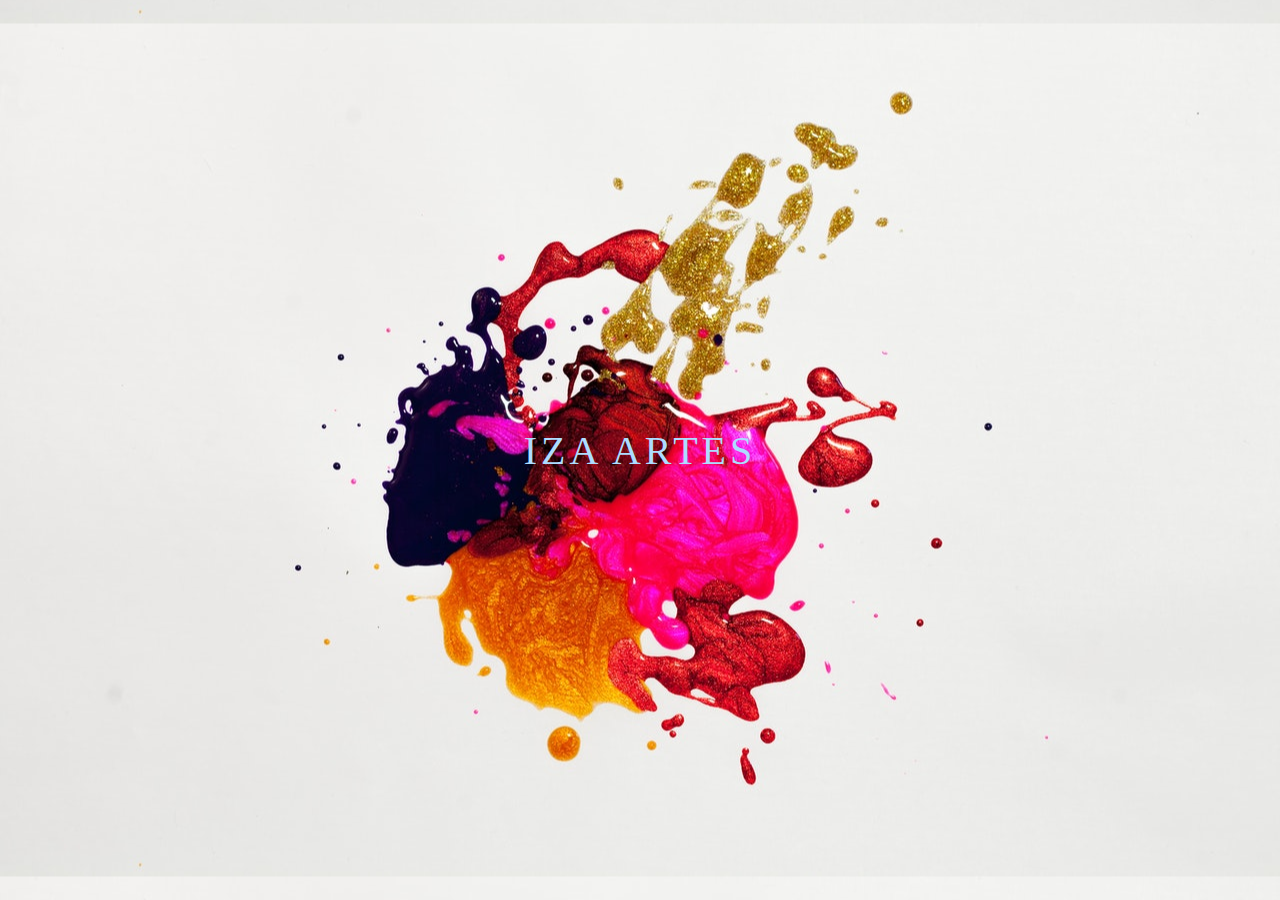
<file: index.html>
<!DOCTYPE html>
<html lang="pt-br">
<head>
    <meta charset="UTF-8">
    <meta name="viewport" content="width=device-width, initial-scale=1.0">
    <meta http-equiv="X-UA Compatible" content="ie=edge">
    <title> biscuitdaiza.com.br </title>
    <link rel="stylesheet" type="text/css" href="estilo.css">
    
</head>

<body>
    <a  href="ecomerce.html"> <span></span>
                 <span></span>
                 <span></span>
                 <span></span>
                   Iza Artes </a>
  
</body>
</html>
</file>
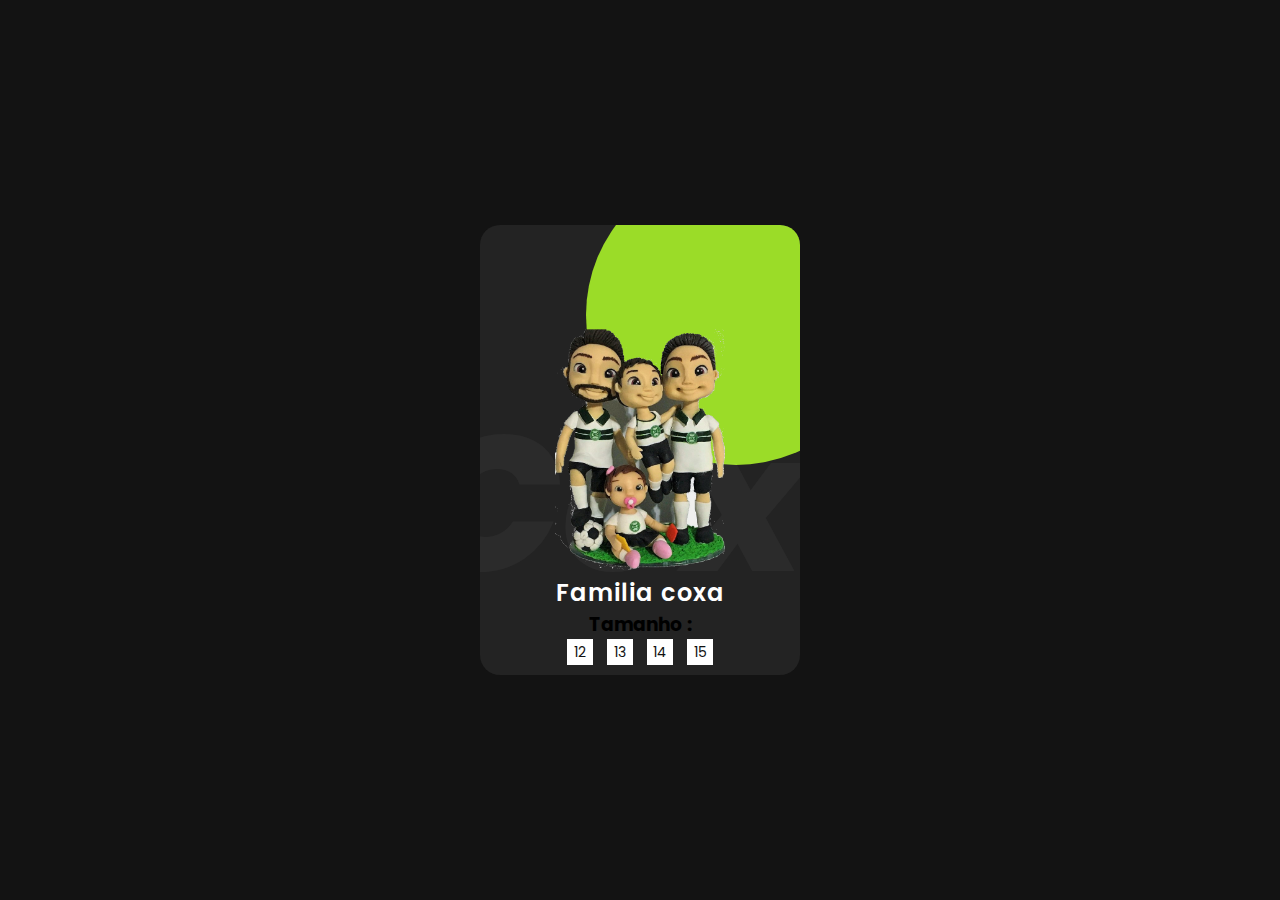
<file: ecomerce.html>
<!DOCTYPE html>
<html>
    <head>
        <title>
            Card de venda
        </title>
        <link rel="stylesheet" type="text/css" href="style.css">
    </head>
    <body>
        <div class="container">
            <div class="card">
                <div class="imgBx">
                    <img src="coxa.png" >
                </div>
                <div class="contentBx">
                    <h2> Familia coxa </h2>
                    <div class="size">
                        <h3> Tamanho : </h3>
                        <span>12 cm </span>
                        <span>13 cm </span>
                        <span>14 cm </span>
                        <span>15 cm </span>
                    </div>
                    <div class="color">
                        <h3> Time : </h3>
                        <span></span>
                        <span></span>
                        <span></span>
                        
                    </div>
                    <a href="https://www.instagram.com/iza_rtes/"> Visite-nos </a>

                </div>
            </div>
        </div>
    </body>
</file>
<file: estilo.css>
body{
    
    
    font-family: consolas;
    margin: 0;
    padding: 0;
    display: flex;
    justify-content: center;
    align-items: center;
    min-height:  100vh;
    background-image: url("fundo.png.jpg");
    background-position: center;
    

   
}
a{
    position: relative;
    display: inline-block;
    padding: 15px 30px;
    color: #aedcff;
    text-transform: uppercase;
    letter-spacing: 4px;
    text-decoration: none;
    font-size: 40px;
    overflow: hidden;
    transition: 0.2s;

    

}
a:hover{
    color:#255784;
    background: #e0e3e6 ;
    border-radius: 10px;
    
    padding: 20px;
    width: 300px;
    
    box-shadow:   0 0 10px #2196f3,0 0 40px #2196f3,0 0 80px #2196f3,;
}
</file>
<file: style.css>
@import url('https://fonts.googleapis.com/css?family=Poppins:100,200,300,400,500,600,700,800,900&display=swap');
*
{
    margin: 0;
    padding: 0;
    font-family: 'Poppins', sans-serif;
}
body
{
    display: flex;
    justify-content: center;
    align-items: center;
    min-height:  100vh;
    background:  #131313;
}
.container
{
    position: relative;
}
.container .card
{
    position: relative;
    width: 320px;
    height: 450px;
    background:  #232323;
    border-radius: 20px;
    overflow: hidden;
}
.container .card::before
{
    content: '';
    position: absolute;
    top: 0;
    left: 0;
    width: 100%;
    height: 100%;
    background:  #9bdc28;
    clip-path: circle(150px at 80% 20%);
    transition:  0.5s ease-in-out;

}
.container .card:hover:before
{
    clip-path: circle(300px at 80% -20%);
    
}
.container .card::after
{
    content: 'Coxa';
    position: absolute;
    top: 30%;
    left: -20%;
    font-size: 12em;
    font-weight: 800;
    font-style: italic;
    color: rgba(255, 255, 255, 0.04);
}
.container .card .imgBx
{
    position: absolute;
    top:  50%;
    transform: translateY(-50%);
    z-index:  10000;
    width: 100%;
    height: 220px;
    transition: 0.5s;

}
.container .card:hover .imgBx
{
    top: 0%;
    transform: translateY(0%);

}
.container .card .imgBx img
{
    position: absolute;
    top: 50%;
    left: 50%;
    transform:translate(-50%,-50%);
    width: 170px;

}
.container .card .contentBx
{
    position: absolute;
    bottom: 0;
    width: 100%;
    height: 100px;
    text-align: center;
    transition: 1s;
    z-index: 10;
}
.container .card:hover .contentBx
{
    height: 210px;

}
.container .card .contentBx h2
{
    position: relative;
    font-weight: 600;
    letter-spacing: 1px;
    color:  #fff;

}
.container .card .contentBx .size
.container .card .contentBx .color
{
    display: flex;
    justify-content: center;
    align-items: center;
    padding: 8px 20px;
    transition: 0.5s;
    opacity: 0;
    visibility: hidden;
}
.container .card:hover .contentBx .size
{
    opacity: 1;
    visibility: visible;
    transition-delay: 0.5s;
}
.container .card:hover .contentBx .color
{
    opacity: 1;
    visibility: visible;
    transition-delay: 0.6s;
}
.container .card .contentBx .size h3
.container .card .contentBx .color h3
{
    color: #fff;
    font-weight: 300;
    font-size: 14px;
    text-transform: uppercase;
    letter-spacing: 2px;
    margin-right: 10px;
}
.container .card .contentBx .size span
{
    width: 26px;
    height: 26px;
    text-align: center;
    line-height: 26px;
    font-size: 14px;
    display: inline-block;
    color: #111;
    background:  #fff;
    margin: 0 5px;
    transition:  0.5s;
    color:  #111;

}
.container .card .contentBx .size span:hover
{
    background: #9bdc28;

}
.container .card .contentBx .color span
{
    width: 20px;
    height: 20px;
    background:  #ff0;
    border-radius:  50%;
    margin: 0 5px;
    cursor: pointer;
}
.container .card .contentBx .color span:nth-child(2)
{
    background:  #9bdc28;
}
.container .card .contentBx .color span:nth-child(3)
{
    background:  #03a9f4;
}
.container .card .contentBx .color span:nth-child(4)
{
    background:  #e91e63;
}
.container .card .contentBx a
{
    display: inline-block;
    padding: 10px 20px;
    background: #fff;
    border-radius: 4px;
    margin-top: 1px;
    text-decoration: none;
    font-weight: 600;
    color: #111;
    opacity: 0;
    transform: translateY(50px);
    transition: 0.5s;
}
.container .card:hover .contentBx a
{
    opacity: 1;
    transform: translateY(0px);
    transition-delay: 0.75s;
}
</file>
